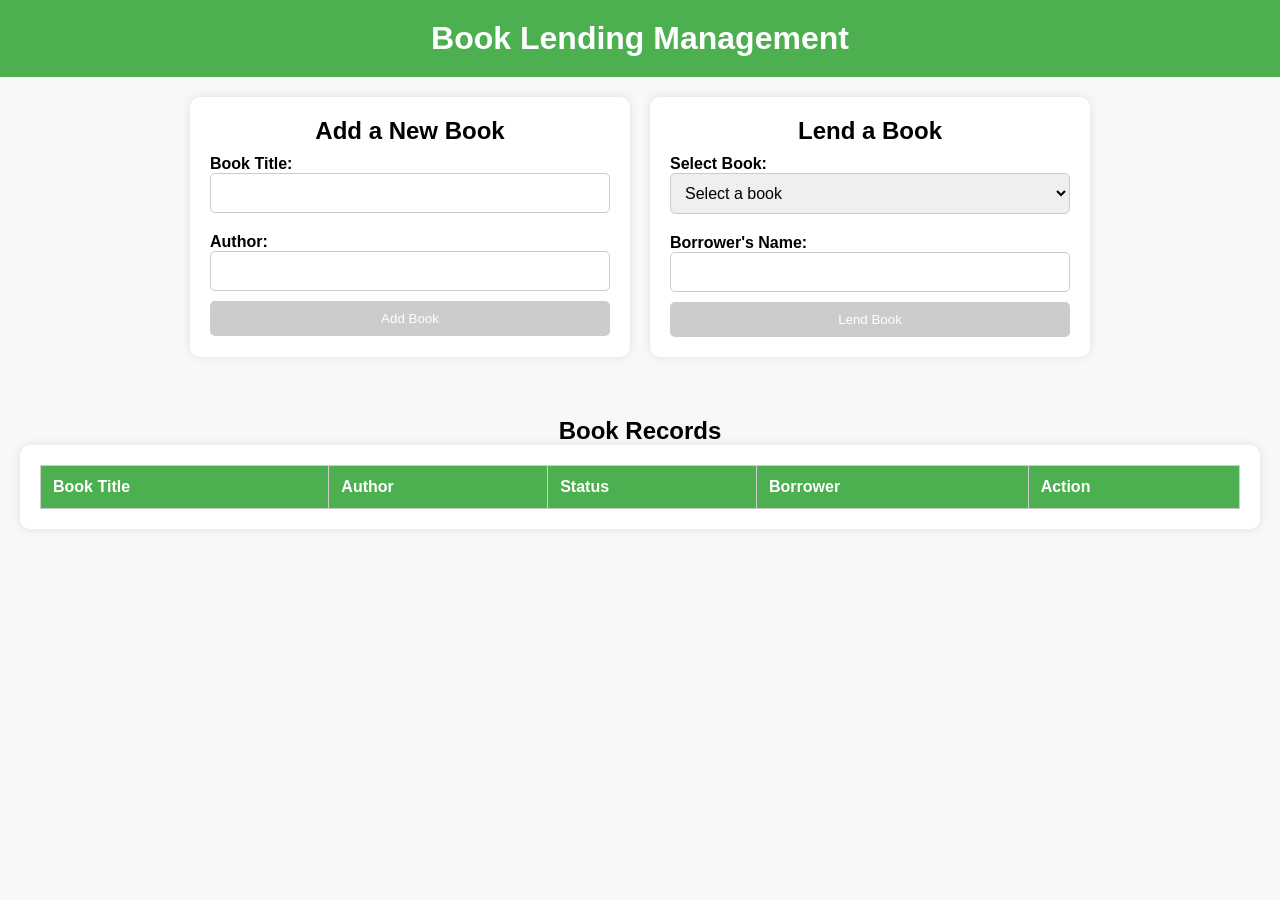
<file: Group1_DOM Summative/Bonus/BonusProject_Code/index.html>
<!DOCTYPE html>
<html lang="en">
	<head>
		<title>Book Lending Management</title>
		<link rel="stylesheet" href="styles.css" />
	</head>
	<body>
		<header>
			<h1>Book Lending Management</h1>
		</header>
		<main>
			<div class="container">
				<!-- Add Book Form -->
				<section class="book-form">
					<h2>Add a New Book</h2>
					<form id="bookForm">
						<label for="bookTitle">Book Title:</label>
						<input type="text" id="bookTitle" name="bookTitle" required />
						<span class="error" id="bookTitleError"></span>

						<label for="author">Author:</label>
						<input type="text" id="author" name="author" required />
						<span class="error" id="authorError"></span>

						<button type="submit" id="addBookButton" disabled>Add Book</button>
					</form>
				</section>

				<!-- Lending Section -->
				<section class="lend-form">
					<h2>Lend a Book</h2>
					<form id="lendForm">
						<label for="lendBook">Select Book:</label>
						<select id="lendBook" name="lendBook">
							<option value="">Select a book</option>
						</select>
						<span class="error" id="lendBookError"></span>

						<label for="borrower">Borrower's Name:</label>
						<input type="text" id="borrower" name="borrower" required />
						<span class="error" id="borrowerError"></span>

						<button type="submit" id="lendBookButton" disabled>
							Lend Book
						</button>
					</form>
				</section>
			</div>

			<!-- Book Records -->
			<section class="records">
				<h2>Book Records</h2>
				<div class="record-card">
					<table id="recordTable">
						<thead>
							<tr>
								<th>Book Title</th>
								<th>Author</th>
								<th>Status</th>
								<th>Borrower</th>
								<th>Action</th>
							</tr>
						</thead>
						<tbody>
							<!-- Book records will be dynamically added here -->
						</tbody>
					</table>
				</div>
			</section>
		</main>
		<script src="script.js"></script>
	</body>
</html>
</file>
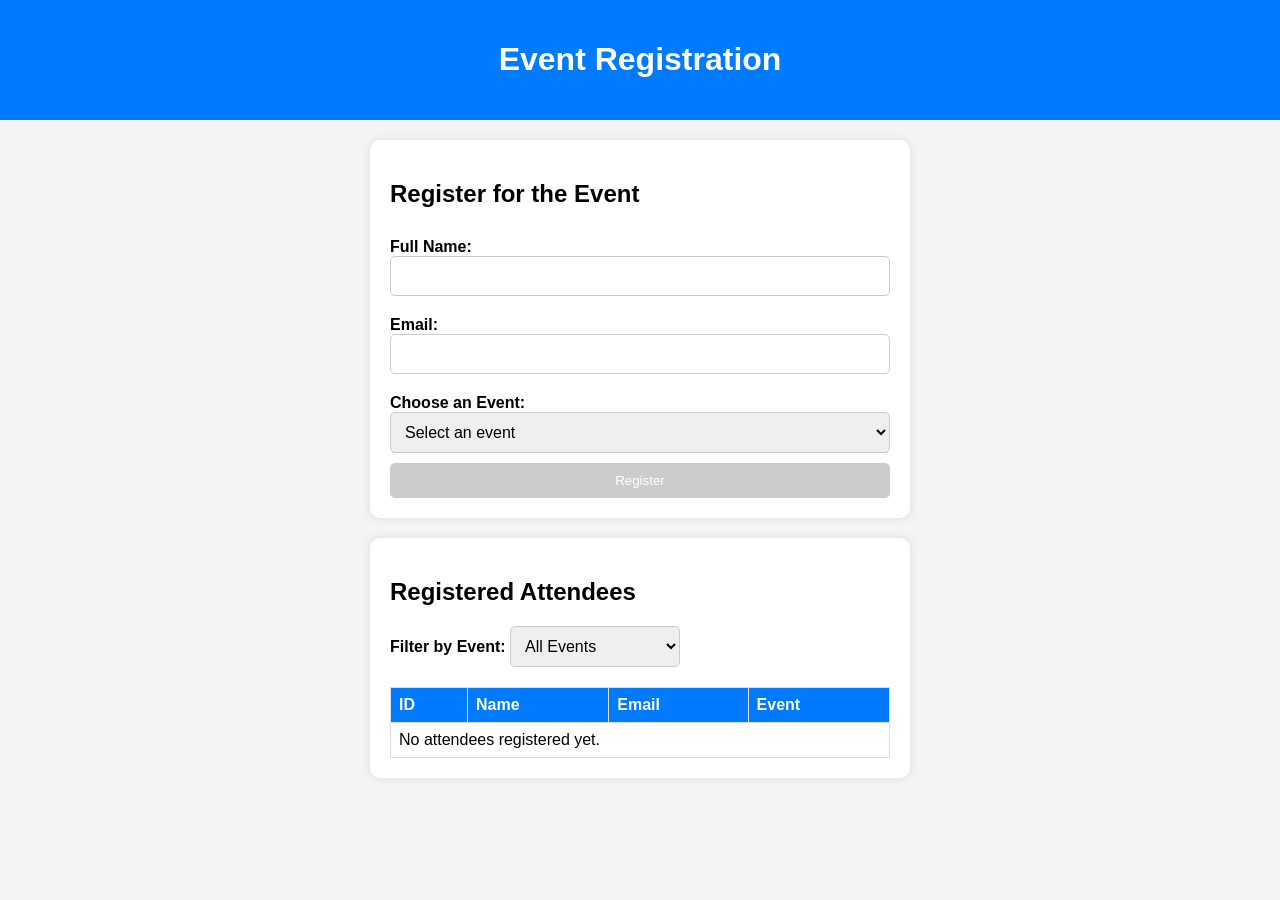
<file: Group1_DOM Summative/Project1_Event Registration/Project1_Code/index.html>
<!DOCTYPE html>
<html lang="en">
	<head>
		<title>Event Registration</title>
		<link rel="stylesheet" href="styles.css" />
	</head>
	<body>
		<header>
			<h1>Event Registration</h1>
		</header>

		<main>
			<section class="registration-form">
				<h2>Register for the Event</h2>
				<form id="eventForm">
					<label for="fullName">Full Name:</label>
					<input type="text" id="fullName" name="fullName" required />
					<span class="error" id="fullNameError"></span>

					<label for="email">Email:</label>
					<input type="email" id="email" name="email" required />
					<span class="error" id="emailError"></span>

					<label for="eventChoice">Choose an Event:</label>
					<select id="eventChoice" name="eventChoice" required>
						<option value="">Select an event</option>
						<option value="Tech Conference">Tech Conference</option>
						<option value="Business Meetup">Business Meetup</option>
						<option value="Startup Workshop">Startup Workshop</option>
					</select>
					<span class="error" id="eventError"></span>

					<button type="submit" id="registerBtn" disabled>Register</button>
				</form>
			</section>

			<section class="attendee-list">
				<h2>Registered Attendees</h2>
				<label for="filterEvent">Filter by Event:</label>
				<select id="filterEvent">
					<option value="all">All Events</option>
					<option value="Tech Conference">Tech Conference</option>
					<option value="Business Meetup">Business Meetup</option>
					<option value="Startup Workshop">Startup Workshop</option>
				</select>

				<div class="table-container">
					<!-- Scrollable container -->
					<table>
						<thead>
							<tr>
								<th>ID</th>
								<th>Name</th>
								<th>Email</th>
								<th>Event</th>
							</tr>
						</thead>
						<tbody id="attendeeTableBody">
							<tr>
								<td colspan="4">No attendees registered yet.</td>
							</tr>
						</tbody>
					</table>
				</div>
			</section>
		</main>

		<script src="script.js"></script>
	</body>
</html>
</file>
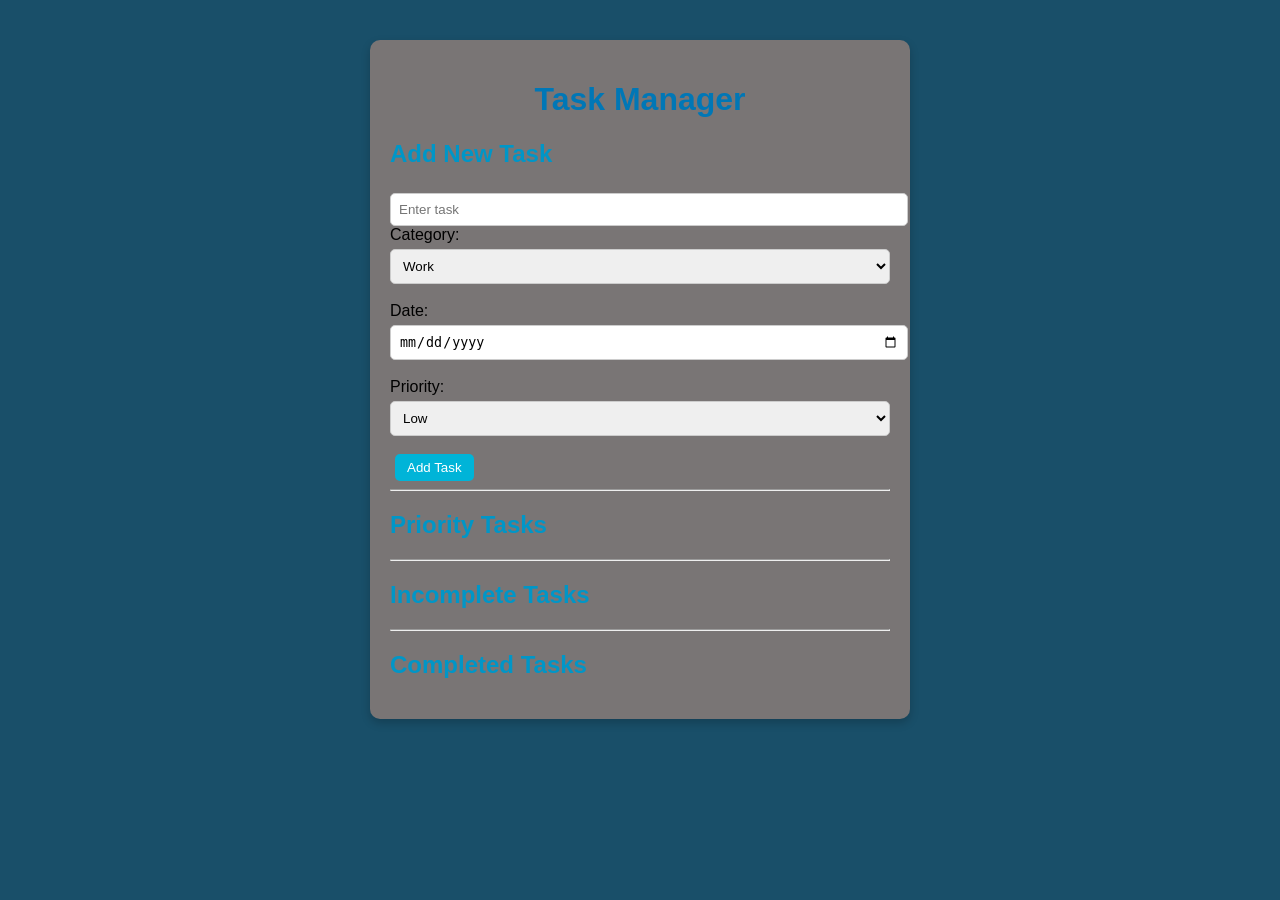
<file: Group1_DOM Summative/Project4_Todo List/Project4_Code/html/todolist.html>
<!DOCTYPE html>
<html lang="en">
<head>
<meta charset="UTF-8">
<title>Task Manager</title>
<link rel="stylesheet" href="../css/style.css">
</head>

<body>

<div class="container">

<h1>Task Manager</h1>

<h2>Add New Task</h2>

<!-- TASK INPUT -->
<input type="text" id="taskInput" placeholder="Enter task">

<!-- CATEGORY -->
<label>Category:</label>
<select id="category">
<option value="Work">Work</option>
<option value="Personal">Personal</option>
<option value="Others">Others</option>
</select>

<br><br>

<!-- DATE -->
<label>Date:</label>
<input type="date" id="taskDate">

<br><br>

<!-- PRIORITY -->
<label>Priority:</label>
<select id="priority">
<option value="Low">Low</option>
<option value="High">High</option>
</select>

<br><br>

<!-- ADD BUTTON -->
<button onclick="addTask()">Add Task</button>

<hr>

<!-- PRIORITY TASKS -->
<h2>Priority Tasks</h2>
<ul id="priorityList"></ul>

<hr>

<!-- INCOMPLETE TASKS -->
<h2>Incomplete Tasks</h2>
<ul id="incompleteList"></ul>

<hr>

<!-- COMPLETED TASKS -->
<h2>Completed Tasks</h2>
<ul id="completeList"></ul>

</div>

<script src="../script/script.js"></script>

</body>
</html>
</file>
<file: Group1_DOM Summative/Bonus/BonusProject_Code/styles.css>
/* General Styles */
body {
    font-family: Arial, sans-serif;
    margin: 0;
    padding: 0;
    text-align: center;
    background-color: #f8f8f8;
}

header {
    background-color: #4caf50;
    color: white;
    padding: 20px;
}

h1, h2 {
    margin: 0;
    text-align: center;
}

/* Layout */
.container {
    display: flex;
    flex-direction: row;
    gap: 20px;
    padding: 20px;
    justify-content: center;
    flex-wrap: wrap;
}

/* Form Sections */
.book-form, .lend-form {
    background: white;
    border-radius: 10px;
    box-shadow: 0 0 10px rgba(0, 0, 0, 0.1);
    width: 400px;
    padding: 20px;
    text-align: left;
}

/* Form Elements */
form {
    display: flex;
    flex-direction: column;
}

label {
    font-weight: bold;
    margin-top: 10px;
}

input, select {
    margin-bottom: 10px;
    padding: 10px;
    font-size: 16px;
    border: 1px solid #ccc;
    border-radius: 5px;
}

button {
    padding: 10px;
    background-color: #007bff;
    color: white;
    border: none;
    border-radius: 5px;
    cursor: pointer;
}

button:disabled {
    background-color: #ccc;
    cursor: not-allowed;
}

button:hover:not(:disabled) {
    background-color: #0056b3;
}

/* Error Message */
.error {
    color: red;
    font-size: 14px;
    margin-bottom: 10px;
    display: none;
}

/* Records Section */
.records {
    margin-top: 20px;
    padding: 20px;
    text-align: left;
}

.record-card {
    background: white;
    padding: 20px;
    border-radius: 10px;
    box-shadow: 0 0 10px rgba(0, 0, 0, 0.1);
}

/* Table */
table {
    width: 100%;
    border-collapse: collapse;
    text-align: left;
}

table th, table td {
    padding: 12px;
    border: 1px solid #ccc;
}

table th {
    background-color: #4caf50;
    color: white;
}

table tbody tr:nth-child(even) {
    background-color: #f8f8f8;
}
</file>
<file: Group1_DOM Summative/Project1_Event Registration/Project1_Code/styles.css>
/* General Styles */
body {
	font-family: Arial, sans-serif;
	margin: 0;
	padding: 0;
	text-align: center;
	background-color: #f4f4f4;
}

header {
	background-color: #007bff;
	color: white;
	padding: 20px;
}

/* Layout */
.registration-form,
.attendee-list {
	max-width: 500px;
	margin: 20px auto;
	padding: 20px;
	background: white;
	border-radius: 10px;
	box-shadow: 0 0 10px rgba(0, 0, 0, 0.1);
	text-align: left;
}

/* Form Styling */
form {
	display: flex;
	flex-direction: column;
}

label {
	font-weight: bold;
	margin-top: 10px;
}

input,
select {
	margin-bottom: 10px;
	padding: 10px;
	font-size: 16px;
	border: 1px solid #ccc;
	border-radius: 5px;
}

/* Button */
button {
	padding: 10px;
	background-color: #28a745;
	color: white;
	border: none;
	border-radius: 5px;
	cursor: pointer;
}

button:disabled {
	background-color: #ccc;
	cursor: not-allowed;
}

button:hover:not(:disabled) {
	background-color: #218838;
}

/* Error Messages */
.error {
	color: red;
	font-size: 14px;
	margin-bottom: 10px;
	display: none;
}

/* Attendee List - Table Container */
.table-container {
	width: 100%;
	overflow-x: auto; /* Enables horizontal scrolling */
}

/* Attendee List - Table */
table {
	width: 100%;
	border-collapse: collapse;
	margin-top: 10px;
	min-width: 500px; /* Prevents shrinking */
}

th,
td {
	border: 1px solid #ddd;
	padding: 8px;
	text-align: left;
	white-space: nowrap; /* Prevents text wrapping */
}

/* Header Row */
th {
	background-color: #007bff;
	color: white;
}
</file>
<file: Group1_DOM Summative/Project4_Todo List/Project4_Code/css/style.css>
body{
    font-family: Arial, sans-serif;
    background-color: #194f69; /* sky blue background */
    margin: 0;
    padding: 0;
}

/* MAIN CONTAINER */
.container{
    width: 500px;
    margin: 40px auto;
    background-color: #797575;
    padding: 20px;
    border-radius: 10px;
    box-shadow: 0px 4px 10px rgba(0,0,0,0.2);
}

/* HEADINGS */
h1{
    text-align: center;
    color: #0077b6;
}

h2{
    color: #0096c7;
}

/* INPUTS AND SELECT */
input, select{
    width: 100%;
    padding: 8px;
    margin-top: 5px;
    border: 1px solid #ccc;
    border-radius: 5px;
}

/* BUTTONS */
button{
    padding: 6px 12px;
    margin-left: 5px;
    border: none;
    border-radius: 5px;
    background-color: #00b4d8;
    color: white;
    cursor: pointer;
}

button:hover{
    background-color: #0077b6;
}

/* TASK LIST */
ul{
    list-style: none;
    padding: 0;
}

li{
    background-color: #e6f7ff;
    margin: 8px 0;
    padding: 10px;
    border-radius: 5px;
    display: flex;
    justify-content: space-between;
    align-items: center;
}
</file>
